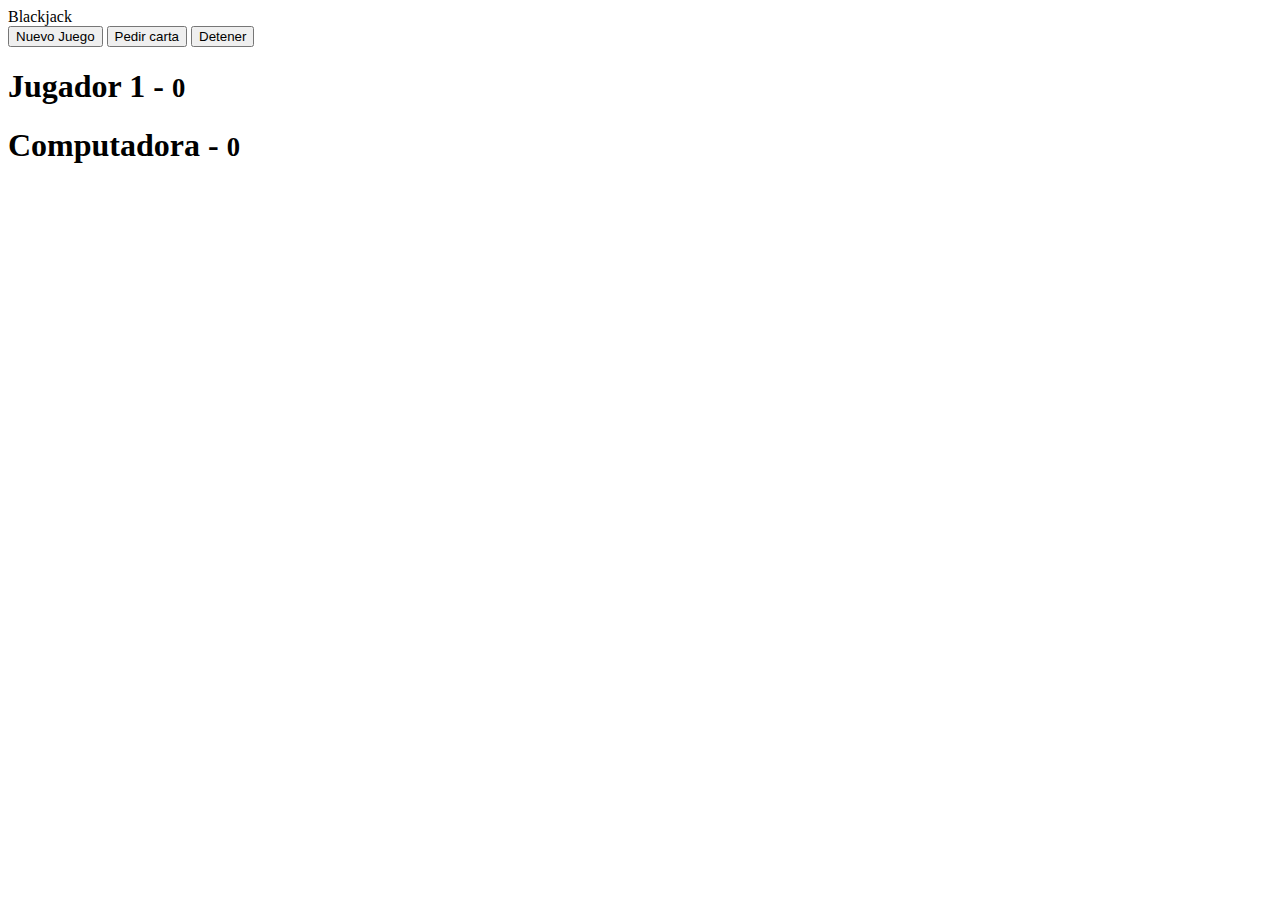
<file: index.html>
<!DOCTYPE html>
<html lang="en">
  <head>
    <meta charset="UTF-8" />
    <link rel="icon" type="image/svg+xml" href="/vite.svg" />
    <meta name="viewport" content="width=device-width, initial-scale=1.0" />
    <title>Blackjack</title>
    <link href="https://cdn.jsdelivr.net/npm/bootstrap@5.3.0-alpha1/dist/css/bootstrap.min.css" rel="stylesheet" integrity="sha384-GLhlTQ8iRABdZLl6O3oVMWSktQOp6b7In1Zl3/Jr59b6EGGoI1aFkw7cmDA6j6gD" crossorigin="anonymous">
  </head>
  <body>
    <header class="titulo">
      Blackjack
    </header>
  
    <div class="row mt-2">
        <div id="divBotones" class="col text-center">

            <button id="btnNuevo" class="btn btn-danger">Nuevo Juego</button>
            <button id="btnPedir" class="btn btn-primary">Pedir carta</button>
            <button id="btnDetener" class="btn btn-primary">Detener</button> 

        </div>
    </div>

    <div class="row container">
        <div class="col">

            <h1>Jugador 1 - <small>0</small></h1>
            <div id="jugador-cartas">
                <!-- <img class="carta" src="assets/cartas/2C.png"> -->
            </div>

        </div>
    </div>

    <div class="row container mt-2">
        <div class="col">

            <h1>Computadora - <small>0</small></h1>
            <div id="computadora-cartas">
                <!-- <img class="carta" src="assets/cartas/3C.png"> -->
            </div>

        </div>
    </div>



      <div id="app"></div>
      <script type="module" src="/main.js"></script>
  </body>
</html>
</file>
